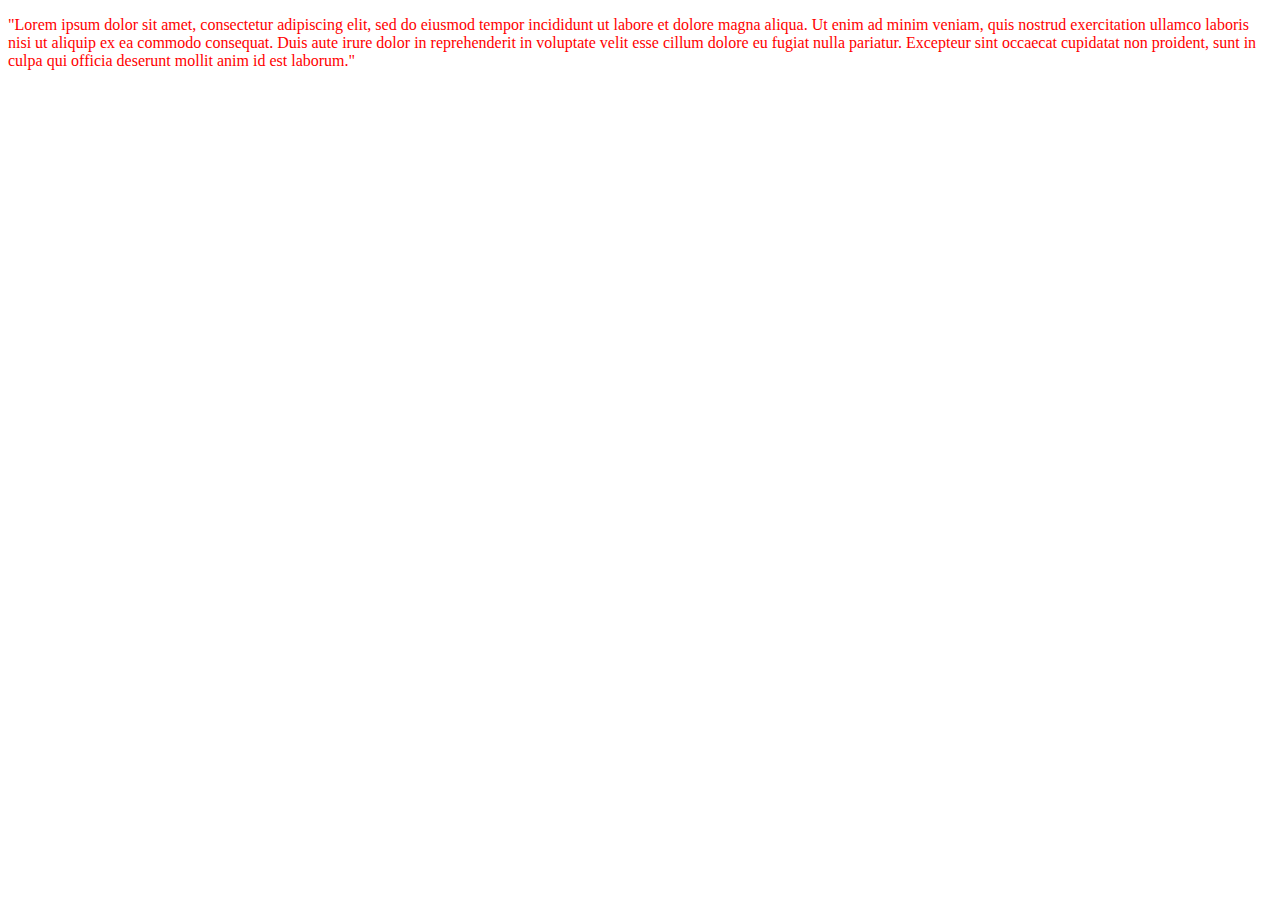
<file: EX1/index.html>
<!DOCTYPE html>
<html>

<head>
  <meta charset="utf-8">
  <meta name="viewport" content="width=device-width">
  <title>EX1</title>
  <link href="style.css" rel="stylesheet" type="text/css" />
</head>

<body>
 <p>"Lorem ipsum dolor sit amet, consectetur adipiscing elit, sed do eiusmod tempor incididunt ut labore et dolore magna aliqua. Ut enim ad minim veniam, quis nostrud exercitation ullamco laboris nisi ut aliquip ex ea commodo consequat. Duis aute irure dolor in reprehenderit in voluptate velit esse cillum dolore eu fugiat nulla pariatur. Excepteur sint occaecat cupidatat non proident, sunt in culpa qui officia deserunt mollit anim id est laborum."</p>
</body>

</html>
</file>
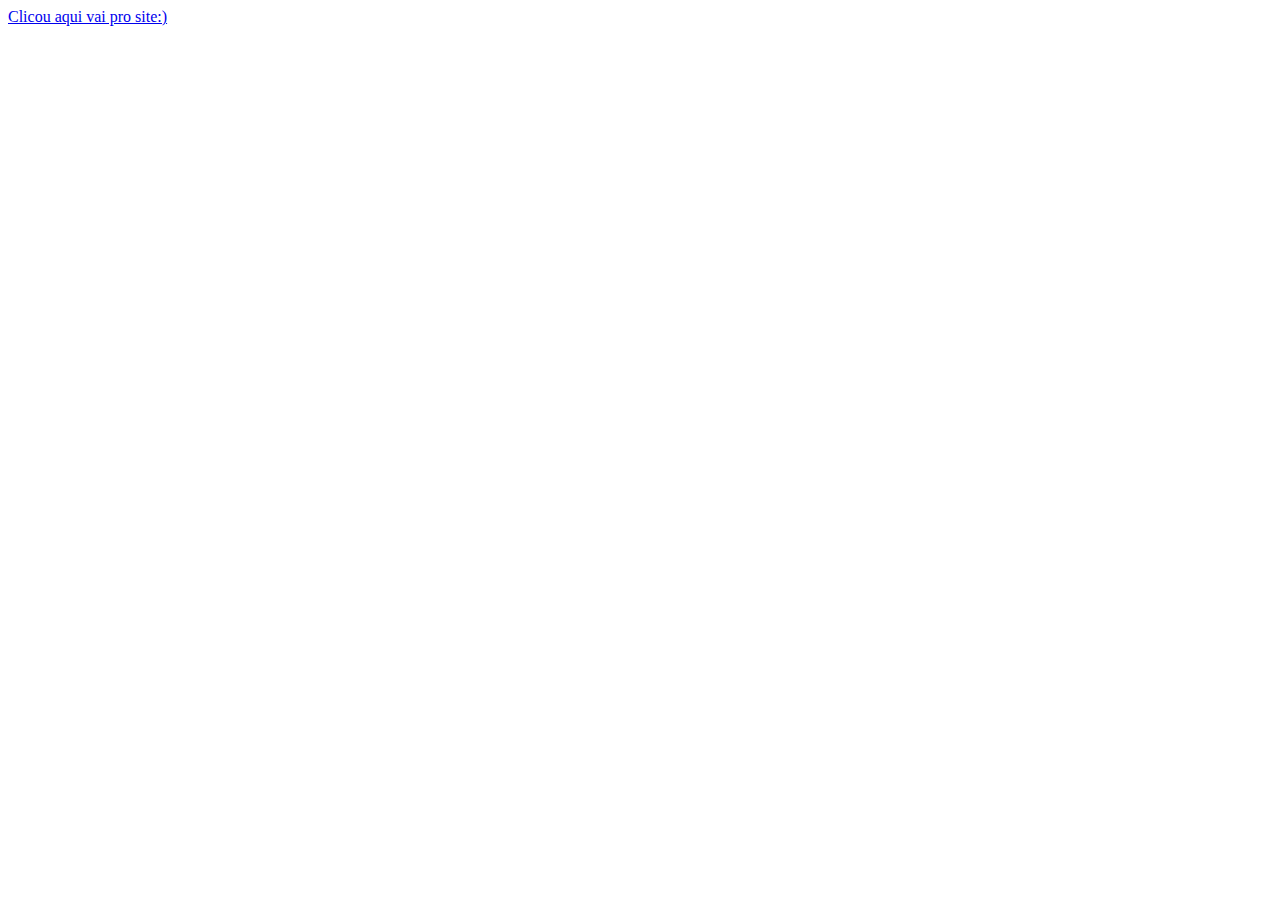
<file: EX3/ex3.html>
<!DOCTYPE html>
<html lang="en">
<head>
  <meta charset="UTF-8">
  <meta name="viewport" content="width=device-width, initial-scale=1.0">
  <link rel="stylesheet" href="ex3.css">
  <title>Linked CSS File</title>
</head>
<body>
  <a href="https://www.google.com">Clicou aqui vai pro site:)</a>
</body>
</html>
</file>
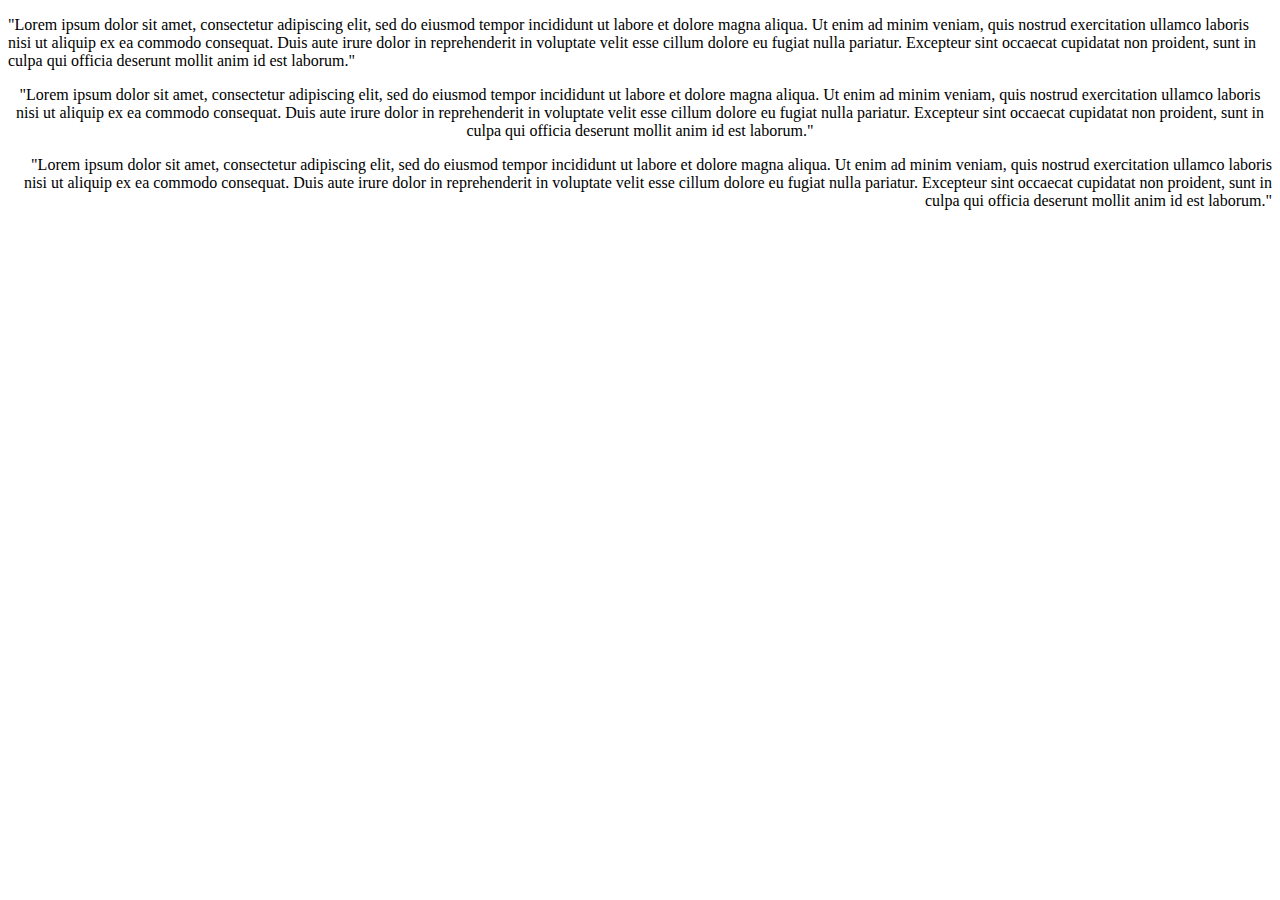
<file: EX5/ex5.html>
<!DOCTYPE html>
<html>
<head>
  <link rel="stylesheet" type="text/css" href="ex5.css">
</head>
<body>
  <p>"Lorem ipsum dolor sit amet, consectetur adipiscing elit, sed do eiusmod tempor incididunt ut labore et dolore magna aliqua. Ut enim ad minim veniam, quis nostrud exercitation ullamco laboris nisi ut aliquip ex ea commodo consequat. Duis aute irure dolor in reprehenderit in voluptate velit esse cillum dolore eu fugiat nulla pariatur. Excepteur sint occaecat cupidatat non proident, sunt in culpa qui officia deserunt mollit anim id est laborum."</p>


  <p>"Lorem ipsum dolor sit amet, consectetur adipiscing elit, sed do eiusmod tempor incididunt ut labore et dolore magna aliqua. Ut enim ad minim veniam, quis nostrud exercitation ullamco laboris nisi ut aliquip ex ea commodo consequat. Duis aute irure dolor in reprehenderit in voluptate velit esse cillum dolore eu fugiat nulla pariatur. Excepteur sint occaecat cupidatat non proident, sunt in culpa qui officia deserunt mollit anim id est laborum."</p>


  <p>"Lorem ipsum dolor sit amet, consectetur adipiscing elit, sed do eiusmod tempor incididunt ut labore et dolore magna aliqua. Ut enim ad minim veniam, quis nostrud exercitation ullamco laboris nisi ut aliquip ex ea commodo consequat. Duis aute irure dolor in reprehenderit in voluptate velit esse cillum dolore eu fugiat nulla pariatur. Excepteur sint occaecat cupidatat non proident, sunt in culpa qui officia deserunt mollit anim id est laborum."</p>


</body>
</html>
</file>
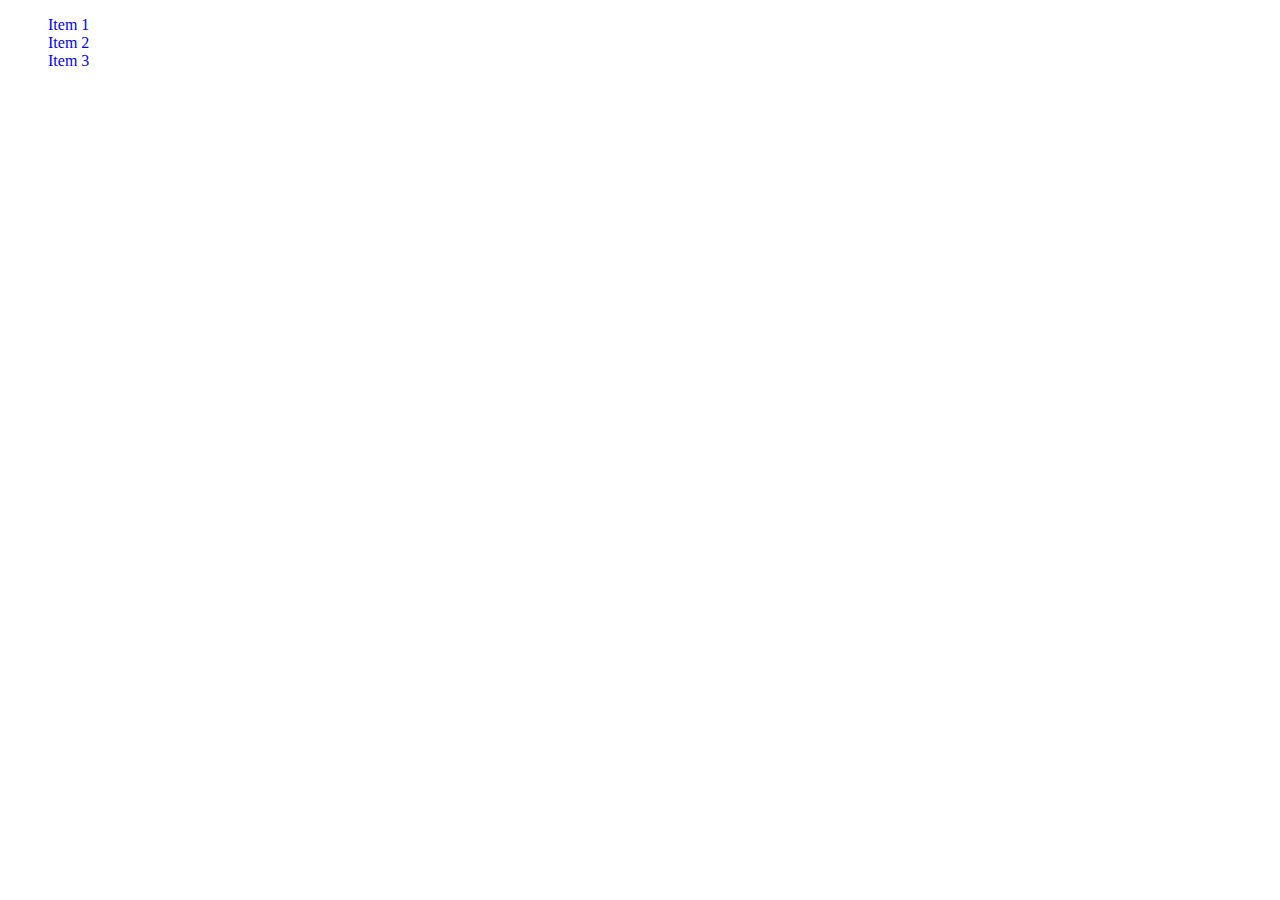
<file: EX6/ex6.html>
<!DOCTYPE html>
<html lang="en">
<head>
    <meta charset="UTF-8">
    <meta http-equiv="X-UA-Compatible" content="IE=edge">
    <meta name="viewport" content="width=device-width, initial-scale=1.0">
    <link rel="stylesheet" href="ex6.css">
    <title>Unordered List</title>
</head>
<body>
    <ul>
        <li>Item 1</li>
        <li>Item 2</li>
        <li>Item 3</li>
    </ul>
</body>
</html>
</file>
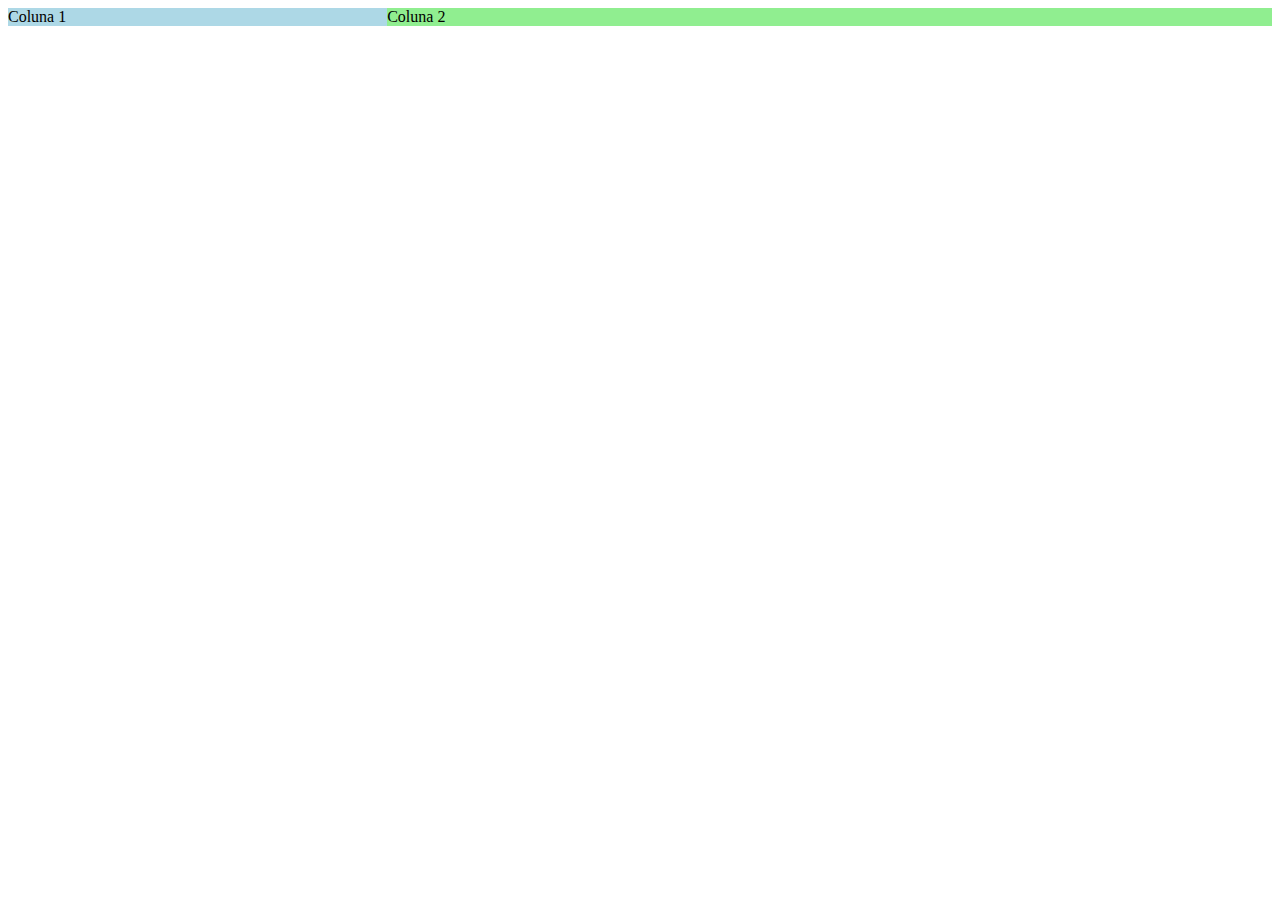
<file: EX8/ex8.html>
<!DOCTYPE html>
<html lang="en">
<head>
    <meta charset="UTF-8">
    <meta name="viewport" content="width=device-width, initial-scale=1.0">
    <link rel="stylesheet" href="ex8.css">
    <title>Coluna</title>
</head>
<body>
    <div class="coluna1">Coluna 1</div>
    <div class="coluna2">Coluna 2</div>
</body>
</html>
</file>
<file: EX1/style.css>
html {
  height: 100%;
  width: 100%;
}

p {
  color: red;

}
</file>
<file: EX3/ex3.css>
a:hover {
  color: green;
}
</file>
<file: EX5/ex5.css>
p:nth-of-type(1) {
  text-align: left;
}

p:nth-of-type(2) {
  text-align: center;
}

p:nth-of-type(3) {
  text-align: right;
}
</file>
<file: EX6/ex6.css>
ul {
    list-style-type: none;
}
li {
    color: blue;
}
</file>
<file: EX8/ex8.css>
.coluna1 {
    width: 30%;
    float: left;
    background-color: lightblue;
}

.coluna2 {
    width: 70%;
    float: left;
    background-color: lightgreen;
}
</file>
